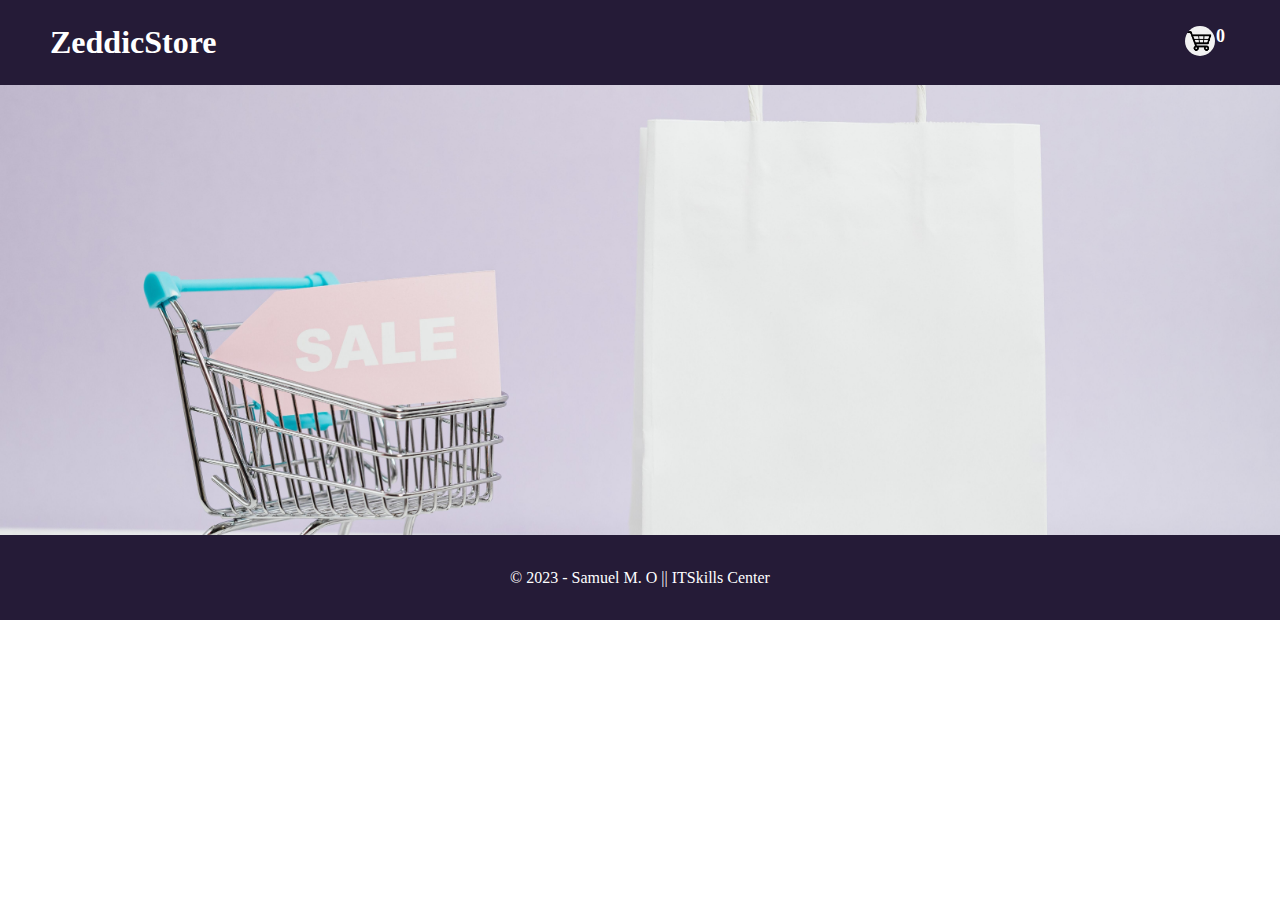
<file: index.html>
<!DOCTYPE html>
<html lang="en">

    <head>
        <meta charset="UTF-8">
        <meta http-equiv="X-UA-Compatible" content="IE=edge">
        <meta name="viewport" content="width=device-width, initial-scale=1.0">
        <title>eCommerce Store</title>
        <script src="./script.js" async></script>
        <link rel="stylesheet" href="./style.css">
    </head>

    <body>
        <header>
            <nav>
                <div class="logo">
                    <h1>ZeddicStore</h1>
                </div>
                <div id="navBar" class="navBar">
                    <span class="number-cart-items">0</span>
                    <img src="./img/cartPng.png" />

                </div>
            </nav>
            <div id="cartSection" class="cartSection">
                <table>
                    <thead style="font-weight: bold; padding: 15px 0px;">
                        <tr>
                            <td class='imageName'>ITEM</td>
                            <td>CATEGORY</td>
                            <td>QTY</td>
                            <td>PRICE</td>
                            <td></td>
                        </tr>
                    </thead>
                    <tbody>
                    </tbody>
                </table>
            </div>
        </header>
        <section class="hero-container">
            <div class="hero"></div>
        </section>
        <section class="banner"></section>

        <main>
            <div class="products-container">
            </div>
        </main>

        <footer>
            <p>&copy; 2023 - Samuel M. O || ITSkills Center</p>
        </footer>
    </body>

</html>
</file>
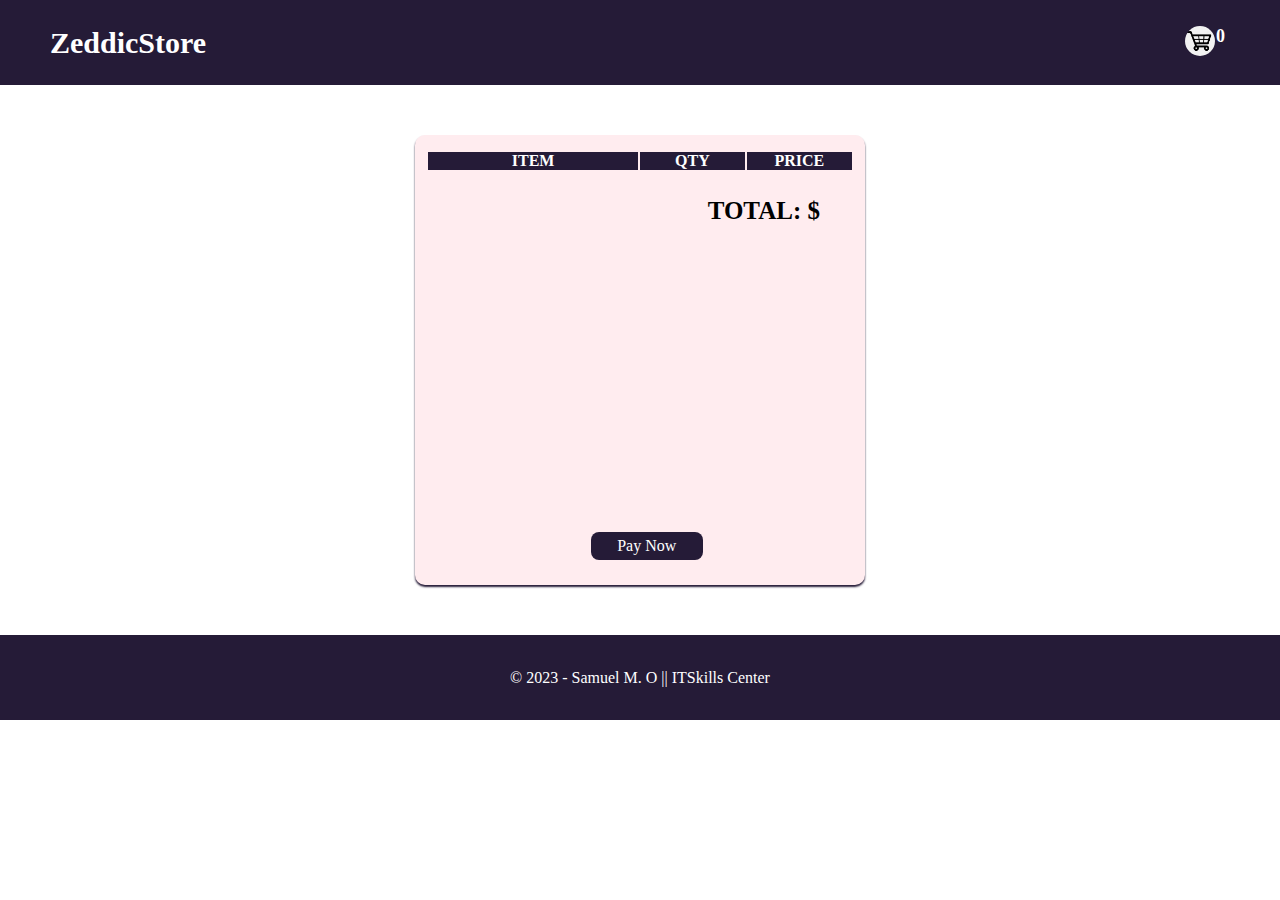
<file: checkOut.html>
<!DOCTYPE html>
<html lang="en">

    <head>
        <meta charset="UTF-8">
        <meta http-equiv="X-UA-Compatible" content="IE=edge">
        <meta name="viewport" content="width=device-width, initial-scale=1.0">
        <title>CheckOut</title>
        <script src="./checkOut.js" async></script>
        <link rel="stylesheet" href="./checkOut.css">
    </head>

    <body>
        <header>
            <nav>
                <div class="logo">
                    <h1><a href="./index.html">ZeddicStore</a></h1>
                </div>
                <div id="navBar" class="navBar">
                    <span class="number-cart-items">0</span>
                    <img src="./img/cartPng.png" />

                </div>
            </nav>
        </header>
        <main>
            <div class="order">
                <table>
                    <thead style="background-color:#251b37; color: white;">
                        <tr>
                            <th class='title'>ITEM</th>
                            <th class='price'>QTY</th>
                            <th class='qty'>PRICE</th>

                        </tr>
                    </thead>

                    <tbody></tbody>
                </table>
                <div class="totalContainer"><b>TOTAL: $<span id="total"></span></b></div>
                <div class="payNow">Pay Now</div>

            </div>
        </main>
        <footer>
            <p>&copy; 2023 - Samuel M. O || ITSkills Center</p>
        </footer>
    </body>

</html>
</file>
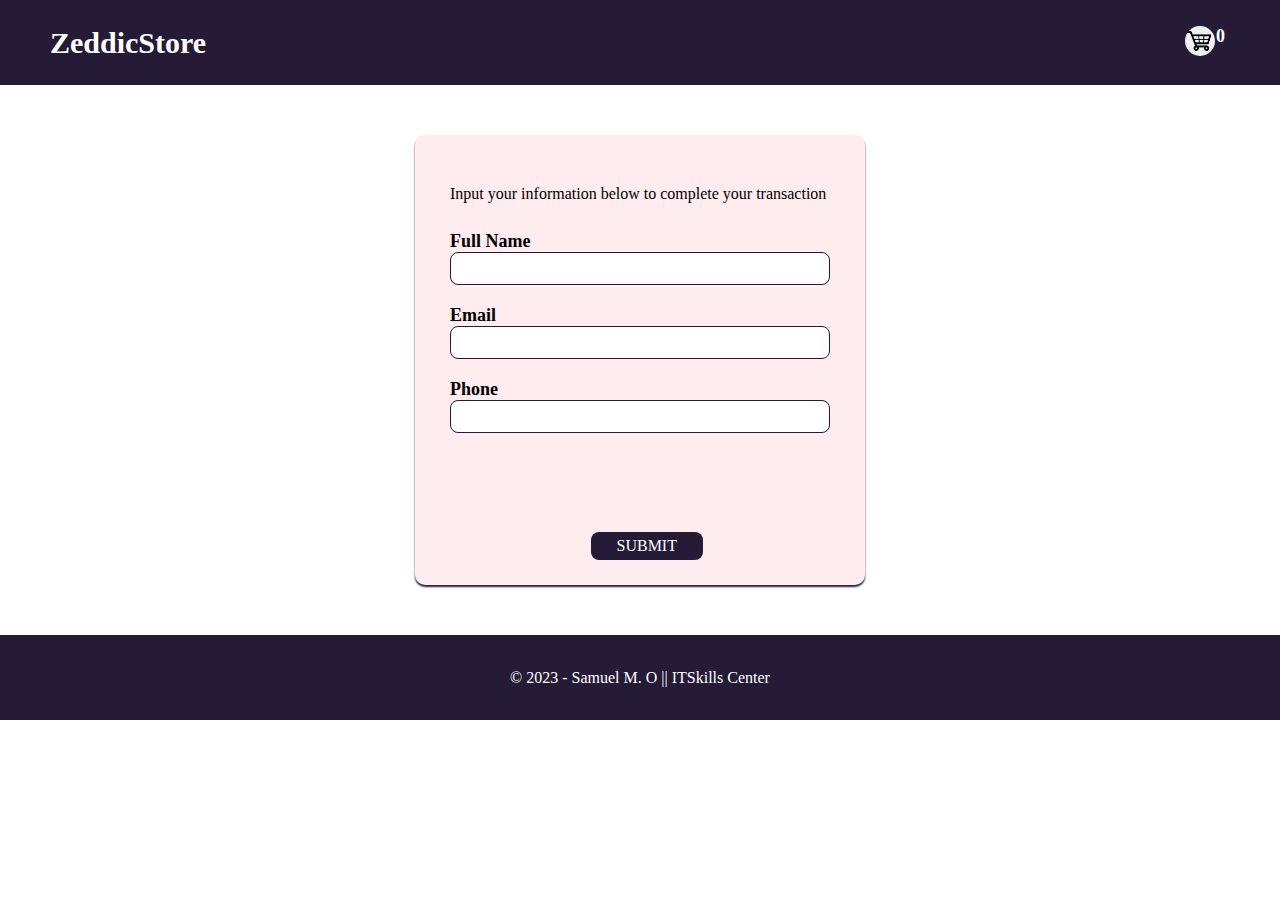
<file: gateWay.html>
<!DOCTYPE html>
<html lang="en">

    <head>
        <meta charset="UTF-8">
        <meta http-equiv="X-UA-Compatible" content="IE=edge">
        <meta name="viewport" content="width=device-width, initial-scale=1.0">
        <title>CheckOut</title>
        <link rel="stylesheet" href="./checkOut.css">
        <script src="https://checkout.flutterwave.com/v3.js" async></script>
        <script src="./checkOut.js" async></script>
        <script src="./gateWay.js" async></script>
    </head>

    <body>
        <header>
            <nav>
                <div class="logo">
                    <h1><a href="./index.html">ZeddicStore</a></h1>
                </div>
                <div id="navBar" class="navBar">
                    <span class="number-cart-items">0</span>
                    <img src="./img/cartPng.png" />

                </div>
            </nav>
        </header>
        <main>
            <div class="order">
                <form>
                    <p>Input your information below to complete your transaction</p>
                    <br />
                    <div class="inputTag">
                        <label for="fullName">Full Name</label>
                        <input type="text" name="fullName" id="fullName" value="" required>
                    </div>
                    <div class="inputTag">
                        <label for="email">Email</label>
                        <input type="email" name="email" id="email" value="" required>
                    </div>
                    <div class="inputTag">
                        <label for="phone">Phone</label>
                        <input type="text" name="phone" id="phone" value="" required>
                    </div>

                    <div class="payNow" id="submitToGateWay">SUBMIT</div>
                </form>
            </div>
        </main>
        <footer>
            <p>&copy; 2023 - Samuel M. O || ITSkills Center</p>
        </footer>
    </body>

</html>
</file>
<file: style.css>
@import url("https://fonts.googleapis.com/css2?family=Roboto:ital,wght@0,100;0,400;0,500;0,700;0,900;1,100;1,700&display=swap");

:root {
  --primary-clr: #251b37;
  --secondary-clr: #372948;
  --auxillary-clr: #ffcaca;
  --second-auxillary-clr: #ffecef;
  --font-family: "Roboto", sans-serif;
}

* {
  padding: 0;
  margin: 0;
  box-sizing: border-box;
}
h1 a {
  text-decoration: none;
  color: white;
  font-size: 30px;
}
header {
  position: sticky;
  top: 0;
}
nav,
footer {
  height: 85px;
  background-color: var(--primary-clr);
  display: flex;
  align-items: center;
  padding: 0px 50px;
  color: white;
}
footer {
  justify-content: center;
}

/* Header - navigation bar */
nav {
  display: flex;
  align-items: center;
  justify-content: space-between;
}
.navBar {
  position: relative;
  /* background-color: var(--second-auxillary-clr); */
  padding: 0px 15px;
  border-radius: 30%;
  cursor: pointer;
}

.navBar img {
  width: 30px;
  border-radius: 50%;
}
.navBar img:hover {
  width: 32px;
}

.number-cart-items {
  position: absolute;
  color: white;
  font-weight: 700;
  font-size: 18px;
  right: 0;
  padding-right: 5px;
}

/* End of navigation Bar*/
.products-container {
  width: 99%;
  display: flex;
  flex-wrap: wrap;
  justify-content: center;
}

.product {
  width: 280px;
  height: 475px;
  box-shadow: 0px 2px 2px var(--auxillary-clr);
  margin: 25px;
  padding: 25px;
  border-radius: 8px;
}
.image {
  height: 300px;
  width: 100%;
  margin-bottom: 20px;
}
.image img {
  width: 100%;
  height: 90%;
  /* object-fit: cover; */
}

.categoryPrice {
  display: flex;
  justify-content: space-between;
  margin-bottom: 3px;
}
.add-to-cart-btn {
  float: right;
  padding: 5px;
  margin: 5px 0px;
  border: none;
  background-color: var(--secondary-clr);
  color: white;
  border-radius: 4px;
}

.add-to-cart-btn:hover {
  background-color: var(--auxillary-clr);
  color: black;
}

/* Cart Section and Checkout */
.cartSection {
  position: absolute;
  right: 0;
  z-index: 99;
  width: 55%;
  box-shadow: 0px 2px 2px #ccc;
  height: 100vh;
  padding: 0px 25px;
  background-color: var(--second-auxillary-clr);
  display: none;
}

@media (max-width: 678px) {
  .cartSection {
    width: 99%;
  }
}

.open {
  display: block;
}

table {
  width: 100%;
  margin-top: 25px;
}
tr {
  padding: 5px 0px;
}
.productImg {
  float: right;
}

.remove-cartItem {
  background: red;
  color: #ccc;
  border: none;
  padding: 4px;
  border-radius: 6px;
  font-size: 10px;
  font-weight: bold;
  cursor: pointer;
}

.remove-cartItem:hover {
  background-color: #ccc;
  color: red;
  padding: 3px;
}
.totalCheckOut {
  position: absolute;
  bottom: calc(100vh - 75vh);
}

.checkOutBtn {
  margin: 0px 35px;
  padding: 5px;
  color: white;
  border-radius: 5px;
  background: var(--primary-clr);
  border: none;
  cursor: pointer;
}
.checkOutBtn:hover {
  background: var(--auxillary-clr);
  border: 1px solid var(--primary-clr);
  color: var(--primary-clr);
}
/* End of Cart Section */

/* Hero Section */
.banner {
  /* width: 950px; */
  height: 450px;
  background: url("./img/heroBanner.jpg");
  object-fit: cover;
  background-position: center;
  background-size: cover;

  display: flex;
  justify-content: center;
  align-items: center;
}
</file>
<file: checkOut.css>
@import url("https://fonts.googleapis.com/css2?family=Roboto:ital,wght@0,100;0,400;0,500;0,700;0,900;1,100;1,700&display=swap");

:root {
  --primary-clr: #251b37;
  --secondary-clr: #372948;
  --auxillary-clr: #ffcaca;
  --second-auxillary-clr: #ffecef;
  --font-family: "Roboto", sans-serif;
}
* {
  padding: 0;
  margin: 0;
  box-sizing: border-box;
}
h1 a {
  text-decoration: none;
  color: white;
  font-size: 30px;
}
nav,
footer {
  height: 85px;
  background-color: var(--primary-clr);
  display: flex;
  align-items: center;
  padding: 0px 50px;
  color: white;
}

footer {
  justify-content: center;
}
header {
  position: sticky;
  top: 0;
  z-index: 99;
}
/* Header - navigation bar */
nav {
  display: flex;
  align-items: center;
  justify-content: space-between;
}
.navBar {
  position: relative;
  /* background-color: var(--second-auxillary-clr); */
  padding: 0px 15px;
  border-radius: 30%;
  cursor: pointer;
}

.navBar img {
  width: 30px;
  border-radius: 50%;
}
.navBar img:hover {
  width: 32px;
}

.number-cart-items {
  position: absolute;
  color: white;
  font-weight: 700;
  font-size: 18px;
  right: 0;
  padding-right: 5px;
}

/* End of navigation Bar*/

main {
  display: flex;
  justify-content: center;
  padding: 50px;
}

.order {
  position: relative;
  height: 450px;
  width: 450px;
  background: var(--second-auxillary-clr);
  border-radius: 10px;
  box-shadow: 0px 2px 2px var(--primary-clr);
}
table {
  width: 95%;
  margin: 15px auto;
  color: var(--secondary-clr);
}
.rows {
  margin: 15px 0;
}
.title {
  width: 50%;
}
.price {
  width: 25%;
}
.qty {
  width: 25%;
}

.totalContainer {
  float: right;
  padding: 10px 45px;
  font-size: 25px;
}

.payNow {
  width: 25%;
  position: absolute;
  bottom: 25px;
  left: 39%;
  background: var(--primary-clr);
  padding: 5px;
  text-align: center;
  color: white;
  border-radius: 8px;
  cursor: pointer;
}

.payNow:hover {
  background: var(--auxillary-clr);
  color: var(--primary-clr);
  border: 1px solid var(--primary-clr);
}

form {
  padding: 50px 35px;
}
.inputTag {
  padding: 10px 0px;
}
form input {
  width: 100%;
  padding: 8px;
  border-radius: 8px;
  border: 1px solid var(--primary-clr);
  color: white;
}
form input:hover {
  background: var(--auxillary-clr);
}
form input:focus {
  background: #ccc;
  color: var(--primary-clr);
  font-size: 18px;
}
label {
  font-size: 18px;
  font-weight: bold;
}
</file>
